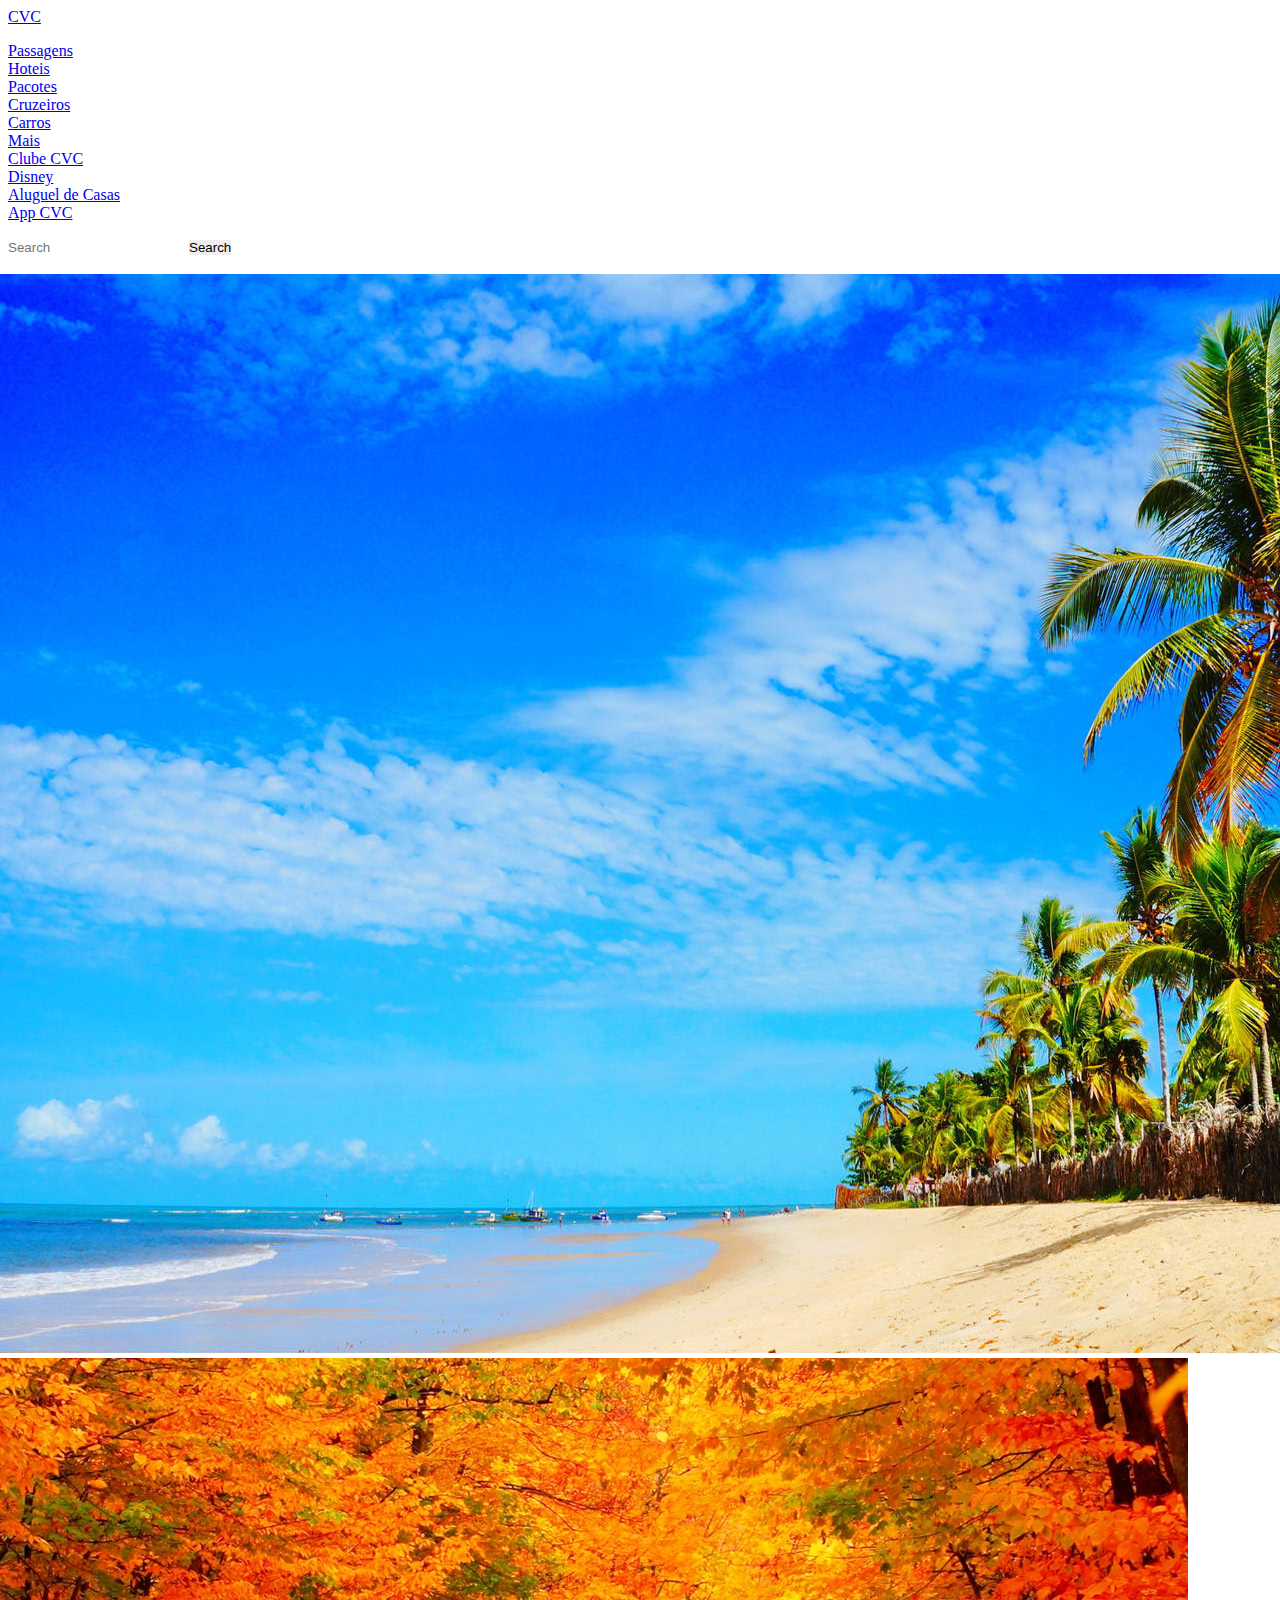
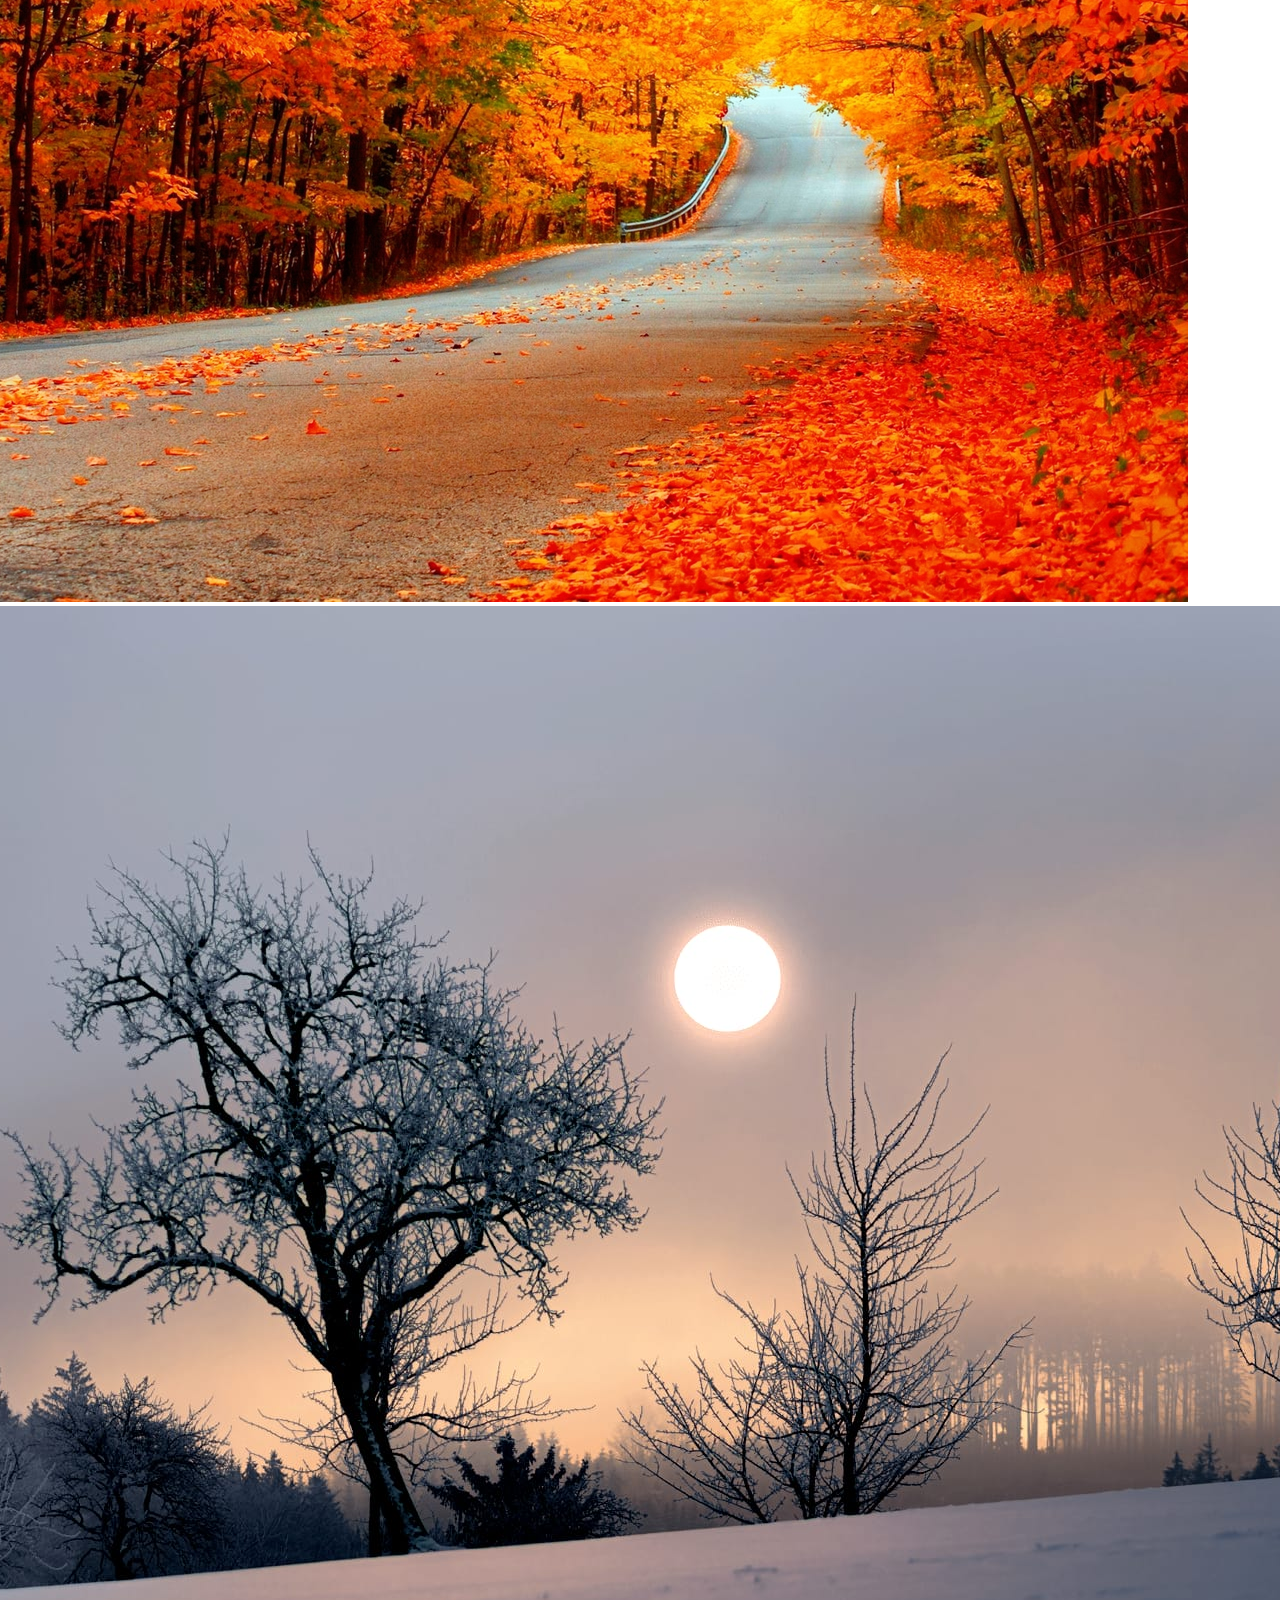
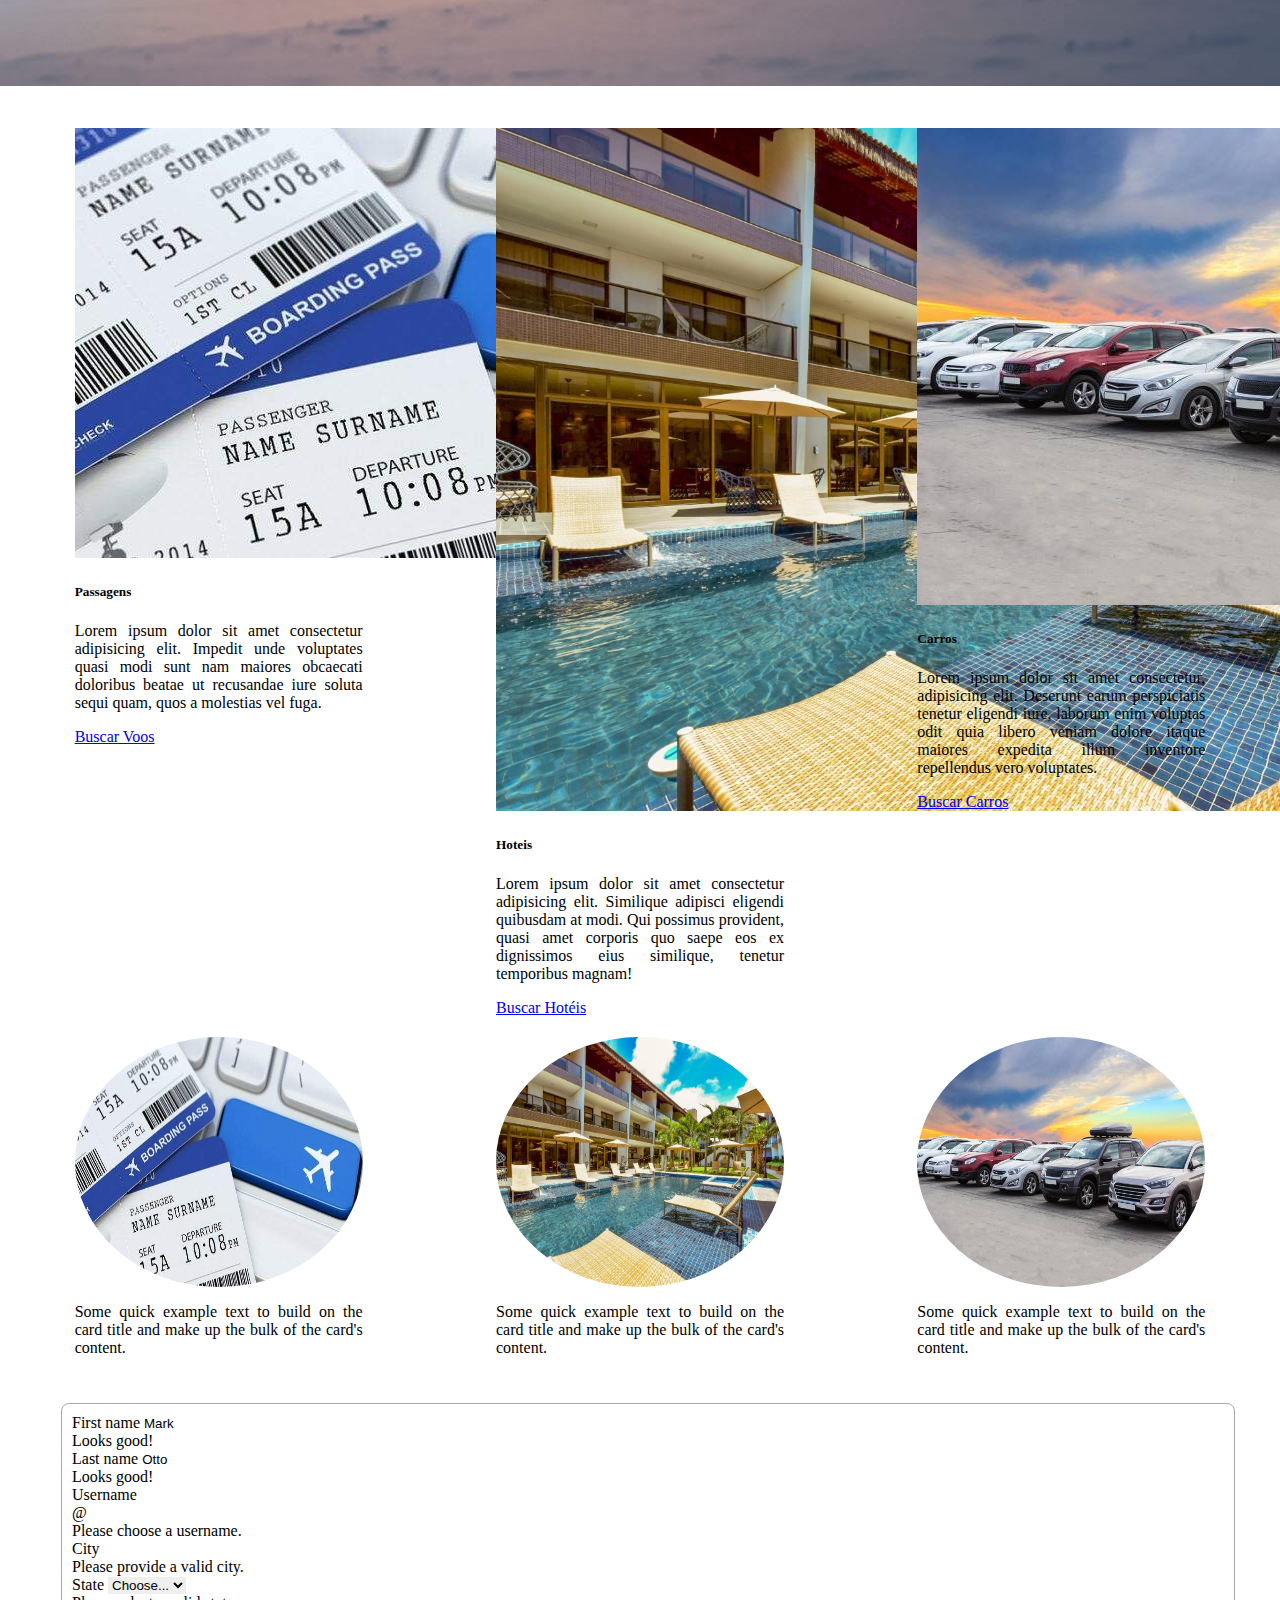
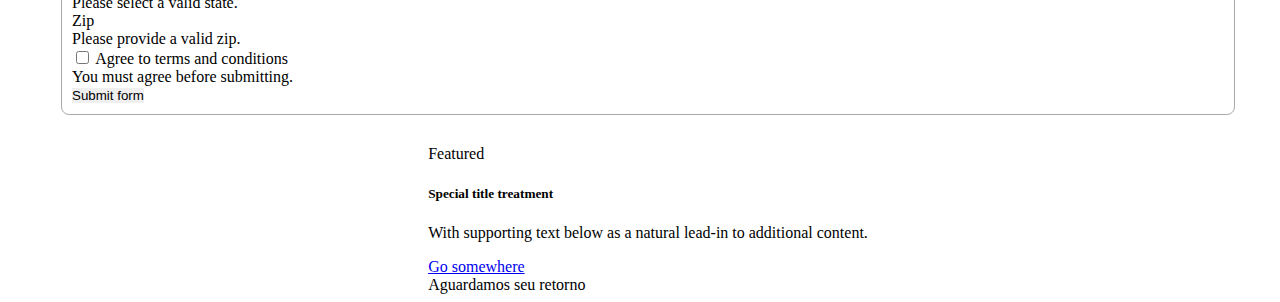
<file: index.html>
<!DOCTYPE html>
<html lang="pt-BR">
<head>
    <meta charset="UTF-8">
    <meta name="viewport" content="width=device-width, initial-scale=1.0">
    <link rel="stylesheet" href="style.css">
    <link href="https://cdn.jsdelivr.net/npm/bootstrap@5.3.2/dist/css/bootstrap.min.css" rel="stylesheet" integrity="sha384-T3c6CoIi6uLrA9TneNEoa7RxnatzjcDSCmG1MXxSR1GAsXEV/Dwwykc2MPK8M2HN" crossorigin="anonymous">
    <title>CVC Pacotes de viagens</title>
</head>
<body>
    <!-- NAVBAR -->
    <nav class="navbar navbar-expand-lg bg-body-tertiary">
        <div class="container-fluid">
          <a class="navbar-brand" href="index.html">CVC</a>
          <button class="navbar-toggler" type="button" data-bs-toggle="collapse" data-bs-target="#navbarSupportedContent" aria-controls="navbarSupportedContent" aria-expanded="false" aria-label="Toggle navigation">
            <span class="navbar-toggler-icon"></span>
          </button>
          <div class="collapse navbar-collapse" id="navbarSupportedContent">
            <ul class="navbar-nav me-auto mb-2 mb-lg-0">
              <li class="nav-item">
                <a class="nav-link active" aria-current="page" href="passagens.html">Passagens</a>
              </li>
              <li class="nav-item">
                <a class="nav-link active" aria-current="page" href="hoteis.html">Hoteis</a>
              </li>
              <li class="nav-item">
                <a class="nav-link active" aria-current="page" href="pacotes.html">Pacotes</a>
              </li>
              <li class="nav-item">
                <a class="nav-link active" aria-current="page" href="cruzeiros.html">Cruzeiros</a>
              </li>
              <li class="nav-item">
                <a class="nav-link active" aria-current="page" href="carros.html">Carros</a>
              </li>
              <li class="nav-item dropdown">
                <a class="nav-link dropdown-toggle" href="#" role="button" data-bs-toggle="dropdown" aria-expanded="false">
                  Mais
                </a>
                <ul class="dropdown-menu">
                  <li><a class="dropdown-item" href="#">Clube CVC</a></li>
                  <li><a class="dropdown-item" href="#">Disney</a></li>
                  <li><a class="dropdown-item" href="#">Aluguel de Casas</a></li>
                  <li><a class="dropdown-item" href="#">App CVC</a></li>
                </ul>
              </li>
            </ul>
            <form class="d-flex" role="search">
              <input class="form-control me-2" type="search" placeholder="Search" aria-label="Search">
              <button class="btn btn-outline-success" type="submit">Search</button>
            </form>
          </div>
        </div>
    </nav>

    <!-- CAROUSEL -->
    <div class="carousel_box">
        <div class="carousel">
            <div id="carouselExampleIndicators" class="carousel slide">
                <div class="carousel-indicators">
                  <button type="button" data-bs-target="#carouselExampleIndicators" data-bs-slide-to="0" class="active" aria-current="true" aria-label="Slide 1"></button>
                  <button type="button" data-bs-target="#carouselExampleIndicators" data-bs-slide-to="1" aria-label="Slide 2"></button>
                  <button type="button" data-bs-target="#carouselExampleIndicators" data-bs-slide-to="2" aria-label="Slide 3"></button>
                </div>
                <div class="carousel-inner">
                  <div class="carousel-item active">
                    <img src="imagem/verao.jpg" class="d-block w-100" alt="Verão">
                  </div>
                  <div class="carousel-item">
                    <img src="imagem/outono.jpg" class="d-block w-100" alt="Outono">
                  </div>
                  <div class="carousel-item">
                    <img src="imagem/inverno.jpg" class="d-block w-100" alt="Inverno">
                  </div>
                </div>
                <button class="carousel-control-prev" type="button" data-bs-target="#carouselExampleIndicators" data-bs-slide="prev">
                  <span class="carousel-control-prev-icon" aria-hidden="true"></span>
                  <span class="visually-hidden">Previous</span>
                </button>
                <button class="carousel-control-next" type="button" data-bs-target="#carouselExampleIndicators" data-bs-slide="next">
                  <span class="carousel-control-next-icon" aria-hidden="true"></span>
                  <span class="visually-hidden">Next</span>
                </button>
            </div>
        </div>
    </div>

    <!-- CARDS -->
    <main class="card_box">
        <div class="card" style="width: 18rem;">
        <img src="imagem/passagens-aereas.jpg" class="card-img-top" alt="Passagens">
        <div class="card-body">
            <h5 class="card-title">Passagens</h5>
            <p class="card-text">Lorem ipsum dolor sit amet consectetur adipisicing elit. Impedit unde voluptates quasi modi sunt nam maiores obcaecati doloribus beatae ut recusandae iure soluta sequi quam, quos a molestias vel fuga.</p>
            <a href="#" class="btn btn-primary">Buscar Voos</a>
        </div>
        </div>
        <div class="card" style="width: 18rem;">
        <img src="imagem/hoteis.jpg" class="card-img-top" alt="Hoteis">
        <div class="card-body">
            <h5 class="card-title">Hoteis</h5>
            <p class="card-text">Lorem ipsum dolor sit amet consectetur adipisicing elit. Similique adipisci eligendi quibusdam at modi. Qui possimus provident, quasi amet corporis quo saepe eos ex dignissimos eius similique, tenetur temporibus magnam!</p>
            <a href="#" class="btn btn-primary">Buscar Hotéis</a>
        </div>
        </div>
        <div class="card" style="width: 18rem;">
        <img src="imagem/carros_9141678_20231129100133.jpg" class="card-img-top" alt="Carros">
        <div class="card-body">
            <h5 class="card-title">Carros</h5>
            <p class="card-text">Lorem ipsum dolor sit amet consectetur, adipisicing elit. Deserunt earum perspiciatis tenetur eligendi iure, laborum enim voluptas odit quia libero veniam dolore itaque maiores expedita illum inventore repellendus vero voluptates.</p>
            <a href="#" class="btn btn-primary">Buscar Carros</a>
        </div>
        </div>
    </main>
    
    <!-- REVIEWS -->
    <div class="card_box_circle">
        <div class="card teste1" style="width: 18rem;">
            <img class="teste_circle" src="imagem/passagens-aereas.jpg" class="card-img-top" alt="Passagens" class="card_circle">
            <div class="card-body">
              <p class="card-text">Some quick example text to build on the card title and make up the bulk of the card's content.</p>
            </div>
        </div>

        <div class="card teste1" style="width: 18rem;">
            <img class="teste_circle" src="imagem/hoteis.jpg" class="card-img-top" alt="Hoteis">
            <div class="card-body">
              <p class="card-text">Some quick example text to build on the card title and make up the bulk of the card's content.</p>
            </div>
        </div>

        <div class="card teste1" style="width: 18rem;">
            <img class="teste_circle" src="imagem/carros_9141678_20231129100133.jpg" class="card-img-top" alt="Carros">
            <div class="card-body">
              <p class="card-text">Some quick example text to build on the card title and make up the bulk of the card's content.</p>
            </div>
        </div>
    </div>

    <!-- FORM -->
    <div class="form_area_ex">
        <div class="form_box">
            <form class="row g-3 needs-validation" novalidate>
                <div class="col-md-4">
                  <label for="validationCustom01" class="form-label">First name</label>
                  <input type="text" class="form-control" id="validationCustom01" value="Mark" required>
                  <div class="valid-feedback">
                    Looks good!
                  </div>
                </div>
                <div class="col-md-4">
                  <label for="validationCustom02" class="form-label">Last name</label>
                  <input type="text" class="form-control" id="validationCustom02" value="Otto" required>
                  <div class="valid-feedback">
                    Looks good!
                  </div>
                </div>
                <div class="col-md-4">
                  <label for="validationCustomUsername" class="form-label">Username</label>
                  <div class="input-group has-validation">
                    <span class="input-group-text" id="inputGroupPrepend">@</span>
                    <input type="text" class="form-control" id="validationCustomUsername" aria-describedby="inputGroupPrepend" required>
                    <div class="invalid-feedback">
                      Please choose a username.
                    </div>
                  </div>
                </div>
                <div class="col-md-6">
                  <label for="validationCustom03" class="form-label">City</label>
                  <input type="text" class="form-control" id="validationCustom03" required>
                  <div class="invalid-feedback">
                    Please provide a valid city.
                  </div>
                </div>
                <div class="col-md-3">
                  <label for="validationCustom04" class="form-label">State</label>
                  <select class="form-select" id="validationCustom04" required>
                    <option selected disabled value="">Choose...</option>
                    <option>...</option>
                  </select>
                  <div class="invalid-feedback">
                    Please select a valid state.
                  </div>
                </div>
                <div class="col-md-3">
                  <label for="validationCustom05" class="form-label">Zip</label>
                  <input type="text" class="form-control" id="validationCustom05" required>
                  <div class="invalid-feedback">
                    Please provide a valid zip.
                  </div>
                </div>
                <div class="col-12">
                  <div class="form-check">
                    <input class="form-check-input" type="checkbox" value="" id="invalidCheck" required>
                    <label class="form-check-label" for="invalidCheck">
                      Agree to terms and conditions
                    </label>
                    <div class="invalid-feedback">
                      You must agree before submitting.
                    </div>
                  </div>
                </div>
                <div class="col-12">
                  <button class="btn btn-primary" type="submit">Submit form</button>
                </div>
              </form>
        </div>
    </div>

    <!-- FOOTER -->
    <div class="form_area_footer">
        <div class="card text-center">
            <div class="card-header">
              Featured
            </div>
            <div class="card-body">
              <h5 class="card-title">Special title treatment</h5>
              <p class="card-text">With supporting text below as a natural lead-in to additional content.</p>
              <a href="#" class="btn btn-primary">Go somewhere</a>
            </div>
            <div class="card-footer text-body-secondary">
              Aguardamos seu retorno
            </div>
          </div>
    </div>


    <script src="https://cdn.jsdelivr.net/npm/bootstrap@5.3.2/dist/js/bootstrap.bundle.min.js" integrity="sha384-C6RzsynM9kWDrMNeT87bh95OGNyZPhcTNXj1NW7RuBCsyN/o0jlpcV8Qyq46cDfL" crossorigin="anonymous"></script>    
</body>
</html>
</file>
<file: style.css>
* {
    border: 0;
    padding: 0;
}
.teste1 {
    border: none!important;
}
.carousel_box {
    display: flex;
    align-items: center;
    justify-content: center;
    width: 100vw;
    margin-bottom: 20px;
}
.carousel {
    align-items: center;
    /* width: 70vw; */
}
.card_box {
    border-top: 100px;
    display: flex;
    justify-content: space-around;
}
.card_box_circle {
    display: flex;
    justify-content: space-around;
    margin-top: 20px;
}
.card_circle {
    border-radius: 50%;
    width: 100%;
    height: 100%;
}
.teste_circle {
    height: 250px;
    width: 100%;
    border-radius: 50%;
    display: block;
    justify-content: center;
    align-items: center;   
}
.card_area {
    border: none;
}
.form_area_ex {
    width: 100vw;
    display: flex;
    justify-content: center;
}
.form_box {
    padding: 10px;
    margin-top: 30px;
    border: 1px solid darkgray;
    border-radius: 8px;
    width: 90vw;
}
.form_area_footer {
    margin-top: 30px;
    width: 100vw;
    display: flex;
    justify-content: center;
}
p {
    text-align: justify;
}
</file>
